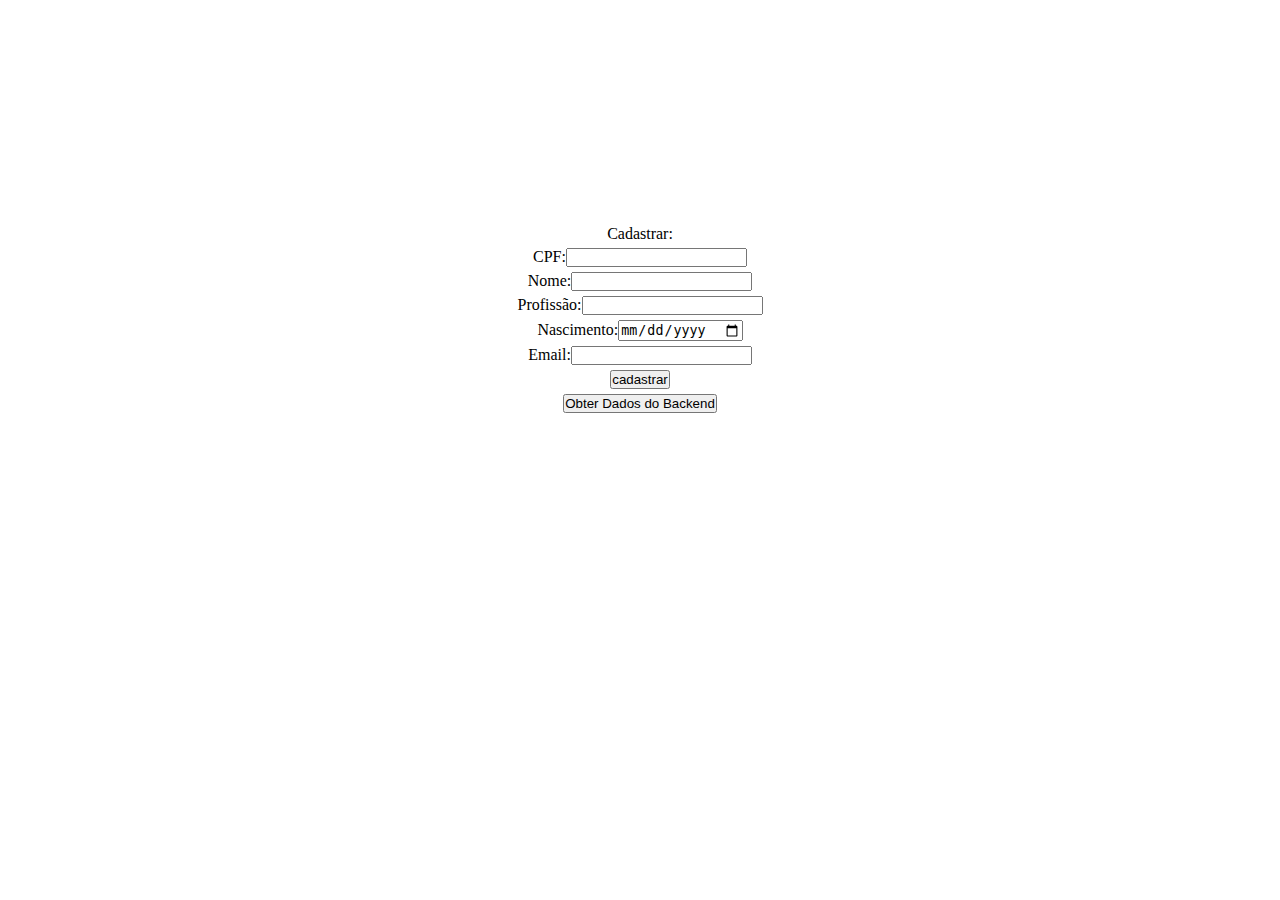
<file: index.html>
<!DOCTYPE html>
<html lang="pt-br">
<head>
    <meta charset="UTF-8">
    <meta name="viewport" content="width=device-width, initial-scale=1.0">
    <title>Projeto Web</title>
    <link rel="stylesheet" href="style.css">    
</head>
<body>

    <div class="box">        

        <p>Cadastrar:</p>

        <label for="cpf">CPF:<input type="text" name="cpf" id="cpf"></label>

        <label for="nome">Nome:<input type="text" name="nome" id="nome"></label>

        <label for="profissao">Profissão:<input type="text" name="profissao" id="profissao"></label>

        <label for="nascimento">Nascimento:<input type="date" name="nascimento" id="nascimento"></label>

        <label for="email">Email:<input type="email" name="email" id="email"></label>

        <button onclick="Enviar()" id="btCadastrar">cadastrar</button>

        <button onclick="Receber()" id="getDataBtn">Obter Dados do Backend</button>

        <div id="dataDisplay"></div>

    </div>

</body>
</html>
<script src="script.js"></script>
</file>
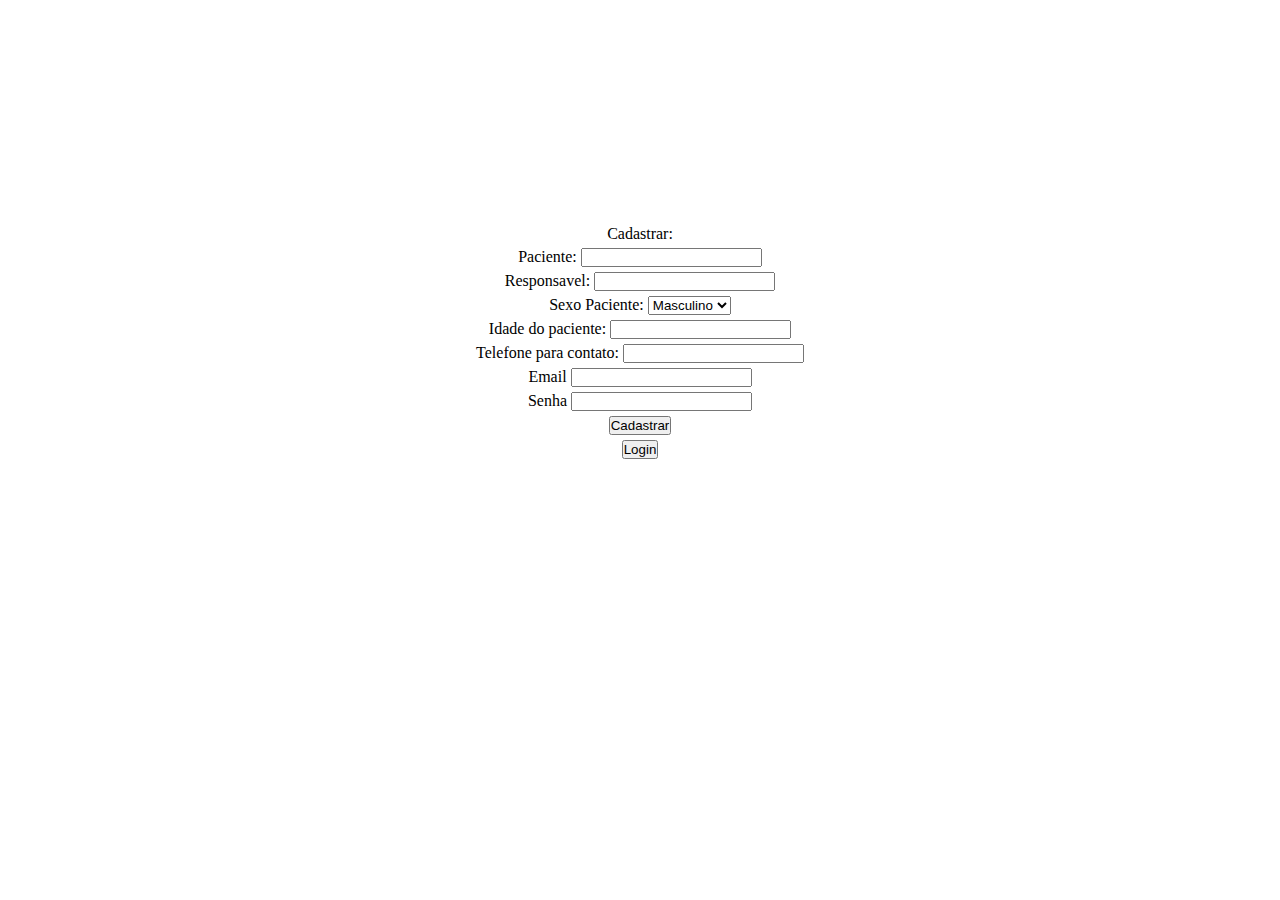
<file: app/cadastro/index.html>
<!DOCTYPE html>
<html lang="pt-br">
<head>
    <meta charset="UTF-8">
    <meta name="viewport" content="width=device-width, initial-scale=1.0">
    <title>Projeto Web</title>
    <link rel="stylesheet" href="style.css">    
</head>
<body>

    <div class="box">        

        <p>Cadastrar:</p>

        <label for="nome_paciente">Paciente: <input type="text" name="nome_paciente" id="nome_paciente"></label>

        <label for="nome_responsavel">Responsavel: <input type="text" name="nome_responsavel" id="nome_responsavel"></label>

        <label for="sexo">Sexo Paciente: <select id="sexo" name="sexo">
            <option value="Masculino">Masculino</option>
            <option value="Feminino">Feminino</option>
        </select></label>

        <label for="idade">Idade do paciente: <input type="number" name="idade" id="idade"></label>
        <label for="telefone">Telefone para contato: <input type="tel" name="telefone" id="telefone"></label>
        <label for="email">Email <input type="email" name="email" id="email"></label>
        <label for="senha">Senha <input type="text" name="senha" id="senha"></label>
        
        <button id="botao_cadastrar">Cadastrar</button>

        <button onclick='login()' id='botao_cadastrar'>Login</button>
    </div>


</body>
</html>
<script src="script.js"></script>
</file>
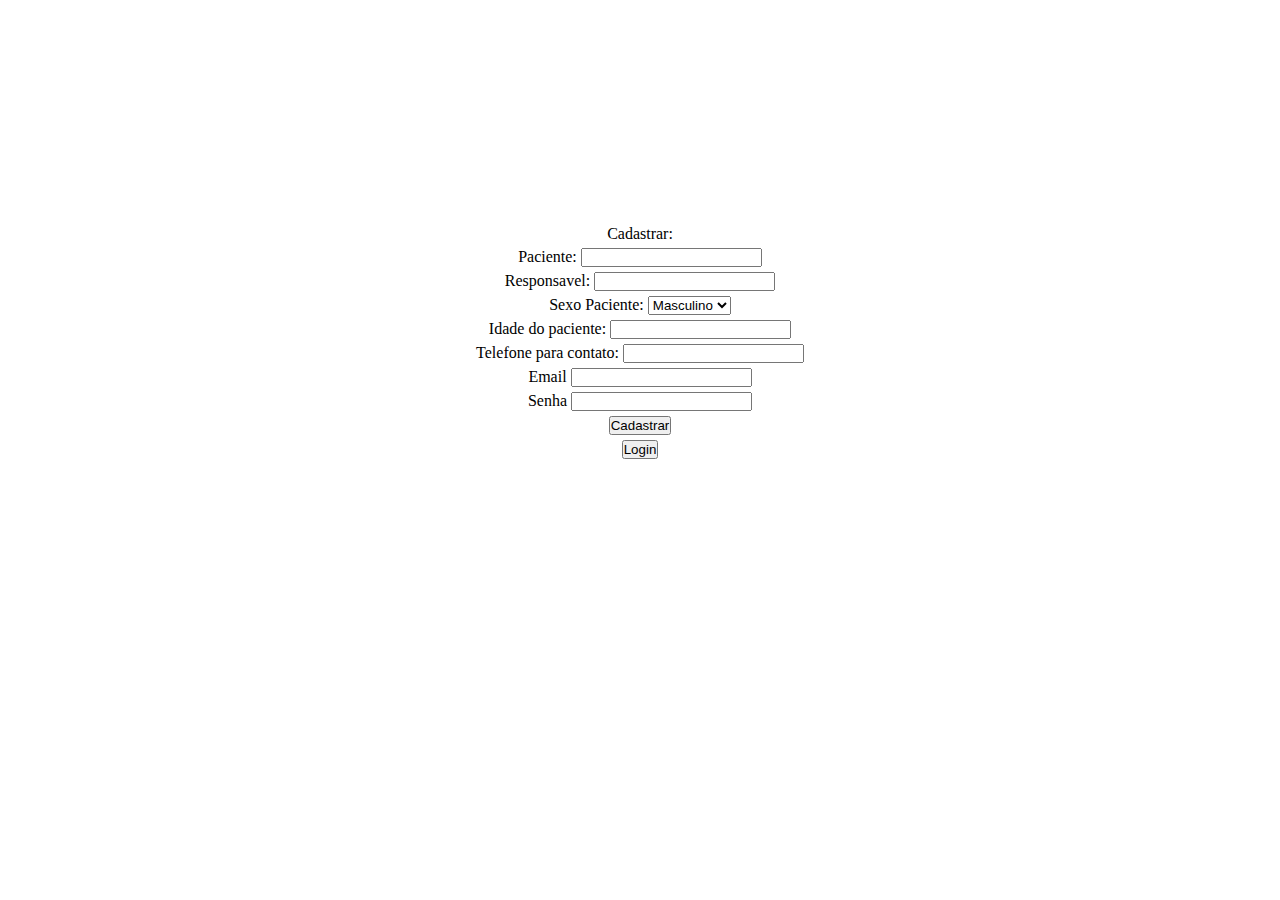
<file: Backend/cadastro/index.html>
<!DOCTYPE html>
<html lang="pt-br">
<head>
    <meta charset="UTF-8">
    <meta name="viewport" content="width=device-width, initial-scale=1.0">
    <title>Projeto Web</title>
    <link rel="stylesheet" href="style.css">    
</head>
<body>

    <div class="box">        

        <p>Cadastrar:</p>

        <label for="nome_paciente">Paciente: <input type="text" name="nome_paciente" id="nome_paciente"></label>

        <label for="nome_responsavel">Responsavel: <input type="text" name="nome_responsavel" id="nome_responsavel"></label>

        <label for="sexo">Sexo Paciente: <select id="sexo" name="sexo">
            <option value="Masculino">Masculino</option>
            <option value="Feminino">Feminino</option>
        </select></label>

        <label for="idade">Idade do paciente: <input type="number" name="idade" id="idade"></label>
        <label for="telefone">Telefone para contato: <input type="tel" name="telefone" id="telefone"></label>
        <label for="email">Email <input type="email" name="email" id="email"></label>
        <label for="senha">Senha <input type="text" name="senha" id="senha"></label>
        
        <button id="botao_cadastrar">Cadastrar</button>

        <button onclick='login()' id='botao_cadastrar'>Login</button>
    </div>


</body>
</html>
<script src="script.js"></script>
</file>
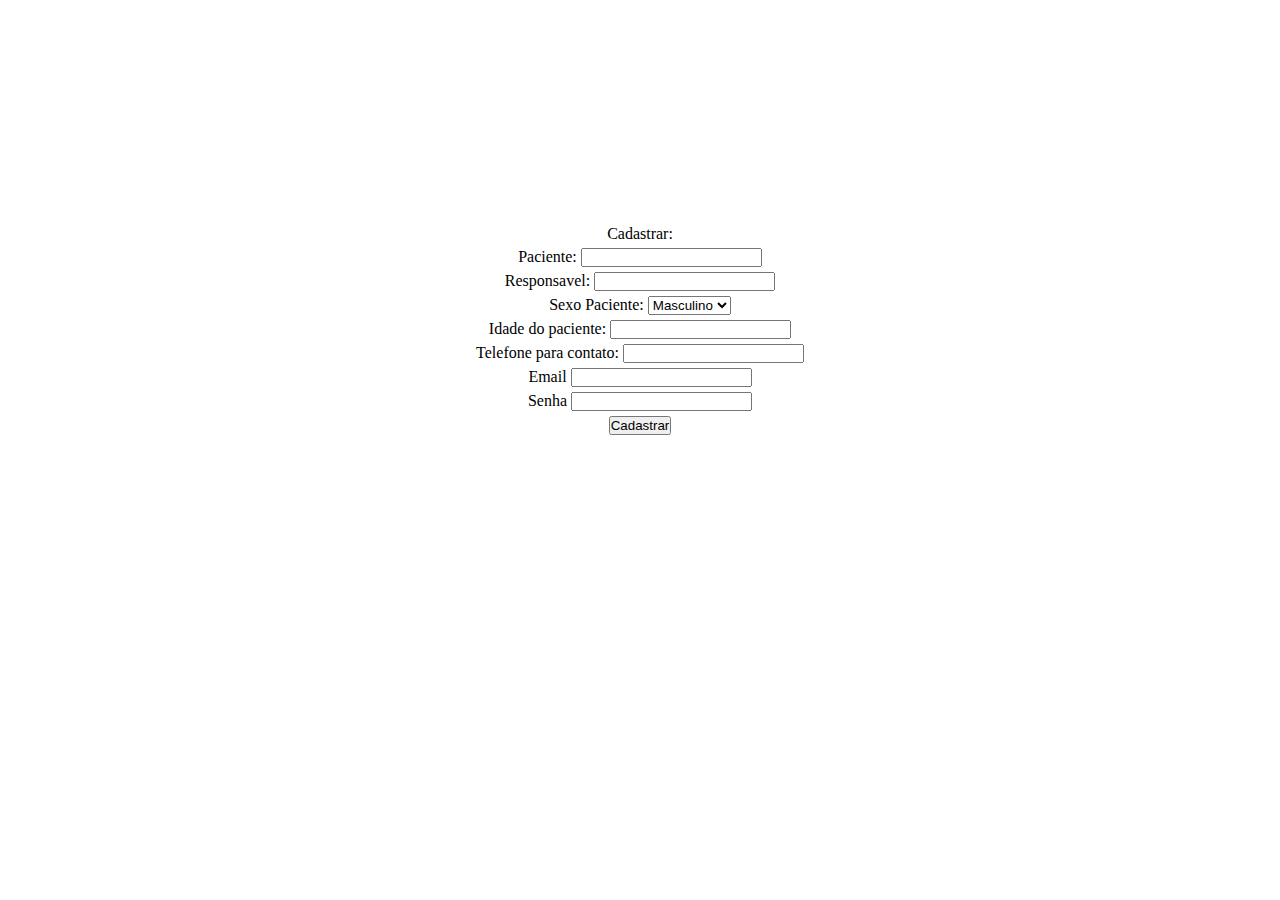
<file: Backend/cadastropaciente/index.html>
<!DOCTYPE html>
<html lang="pt-br">
<head>
    <meta charset="UTF-8">
    <meta name="viewport" content="width=device-width, initial-scale=1.0">
    <title>Projeto Web</title>
    <link rel="stylesheet" href="style.css">    
</head>
<body>

    <div class="box">        

        <p>Cadastrar:</p>

        <label for="nome_paciente">Paciente: <input type="text" name="nome_paciente" id="nome_paciente"></label>

        <label for="nome_responsavel">Responsavel: <input type="text" name="nome_responsavel" id="nome_responsavel"></label>

        <label for="sexo">Sexo Paciente: <select id="sexo" name="sexo">
            <option value="Masculino">Masculino</option>
            <option value="Feminino">Feminino</option>
        </select></label>

        <label for="idade">Idade do paciente: <input type="number" name="idade" id="idade"></label>
        <label for="telefone">Telefone para contato: <input type="tel" name="telefone" id="telefone"></label>
        <label for="email">Email <input type="email" name="email" id="email"></label>
        <label for="senha">Senha <input type="text" name="senha" id="senha"></label>
        
        <button id="botao_cadastrar">Cadastrar</button>

    </div>

</body>
</html>
<script src="script.js"></script>
</file>
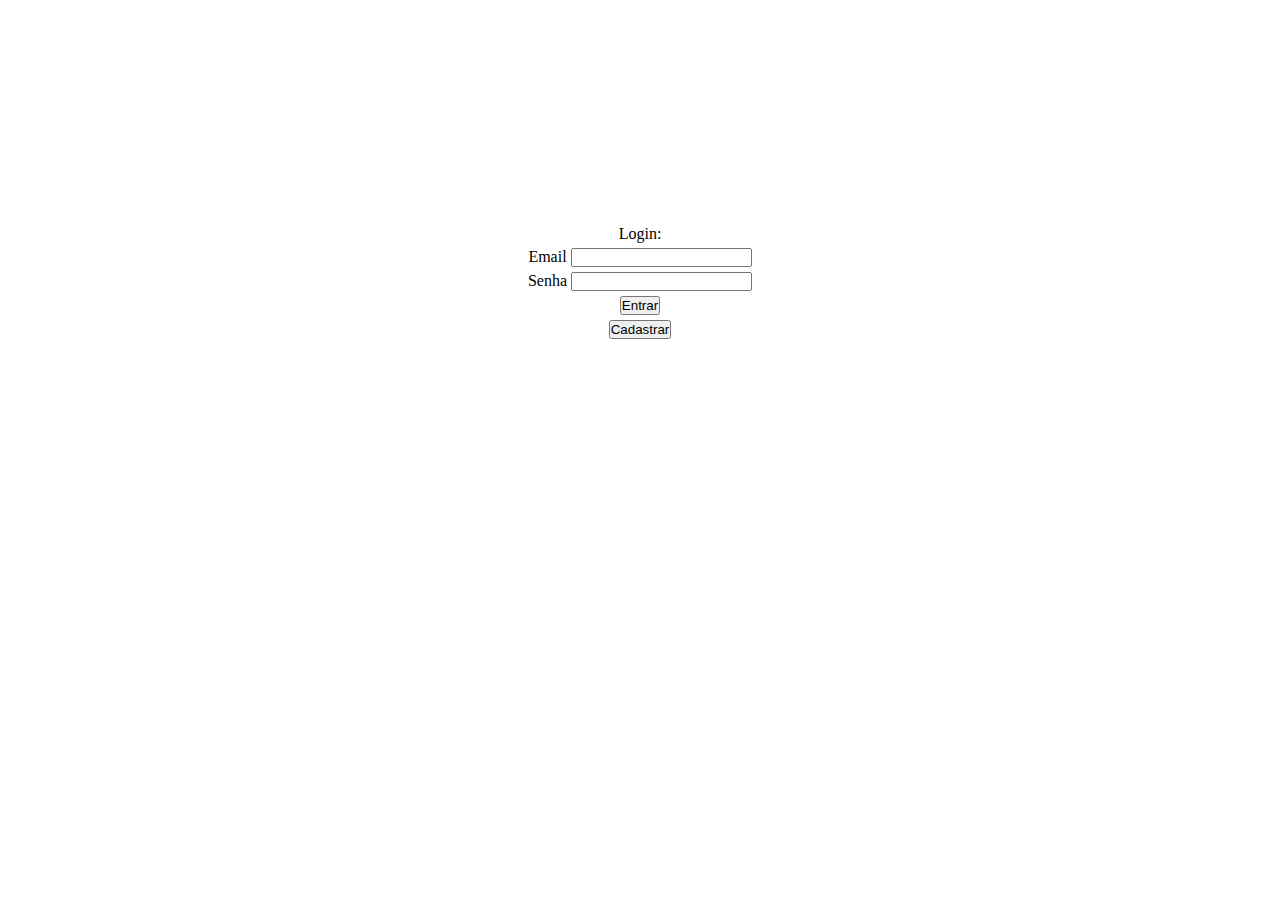
<file: Backend/login/index.html>
<!DOCTYPE html>
<html lang="pt-br">
<head>
    <meta charset="UTF-8">
    <meta name="viewport" content="width=device-width, initial-scale=1.0">
    <title>Projeto Web</title>
    <link rel="stylesheet" href="style.css">    
</head>
<body>

    <div class="box">        

        <p>Login:</p>
        <label for="email">Email <input type="email" name="email" id="email"></label>
        <label for="senha">Senha <input type="text" name="senha" id="senha"></label>
        
        <button id="botao_entrar">Entrar</button>
        <button id="botao_cadastrar">Cadastrar</button>

    </div>

</body>
</html>
<script src="script.js"></script>
</file>
<file: style.css>
* {
    padding: 0;
    margin: 0;
}

.box {
    padding-top: 25vh;
    display: flex;
    flex-direction: column;
    align-items: center;
    gap: 5px;
}
</file>
<file: app/cadastro/style.css>
* {
    padding: 0;
    margin: 0;
}

.box {
    padding-top: 25vh;
    display: flex;
    flex-direction: column;
    align-items: center;
    gap: 5px;
}
</file>
<file: Backend/cadastro/style.css>
* {
    padding: 0;
    margin: 0;
}

.box {
    padding-top: 25vh;
    display: flex;
    flex-direction: column;
    align-items: center;
    gap: 5px;
}
</file>
<file: Backend/cadastropaciente/style.css>
* {
    padding: 0;
    margin: 0;
}

.box {
    padding-top: 25vh;
    display: flex;
    flex-direction: column;
    align-items: center;
    gap: 5px;
}
</file>
<file: Backend/login/style.css>
* {
    padding: 0;
    margin: 0;
}

.box {
    padding-top: 25vh;
    display: flex;
    flex-direction: column;
    align-items: center;
    gap: 5px;
}
</file>
